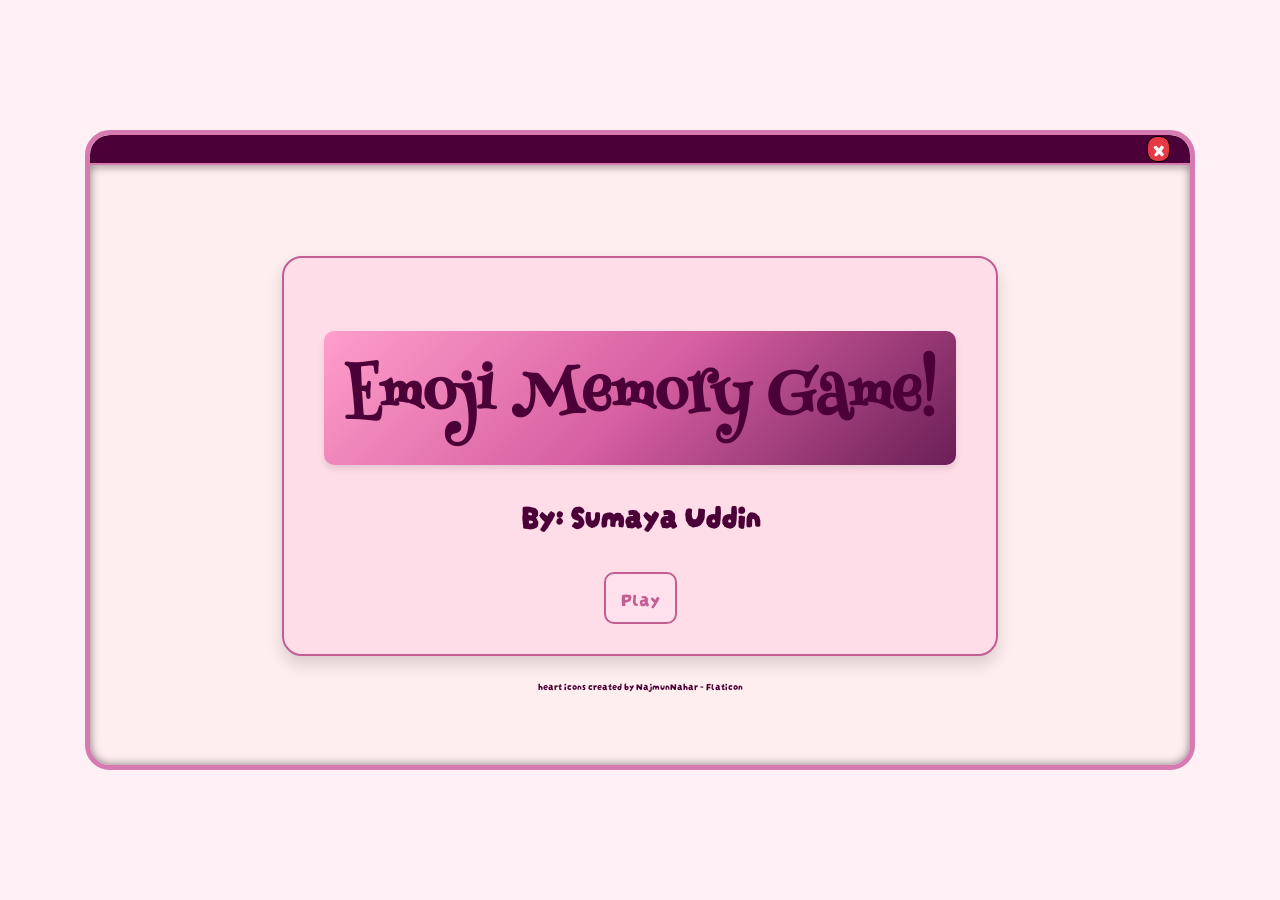
<file: index.html>
<!doctype html>
<html lang="en">
    <head>
        <meta charset="UTF-8" />
        <meta name="viewport" content="width=device-width,initial-scale=1.0" />
        <title>CSI 2999 Project 2</title>
        <link rel="icon" type="image/png" href="gameImages/faviconGame.png" />
        <link rel="stylesheet" href="gameStyle.css" />
    </head>
    <body>
        <div class="gameScreen">
            <div id="exit">
                <div id="livesDisplay"></div>
                <div class="exitButtons">
                    <div id="backButton">
                        <a href="play.html">←</a>
                    </div>
                    <a href="https://www.google.com">X</a>
                </div>
            </div>

            <div class="gameContent">
                <div class="startScreen">
                    <h1>Emoji Memory Game!</h1>
                    <h2>By: Sumaya Uddin</h2>
                    <a href="play.html">Play</a>
                </div>

                <div id="attribute">
                    <a href="https://www.flaticon.com/free-icons/heart" title="heart icons" target="_blank">
                        heart icons created by NajmunNahar - Flaticon
                    </a>
                </div>
            </div>
        </div>
    </body>
</html>
</file>
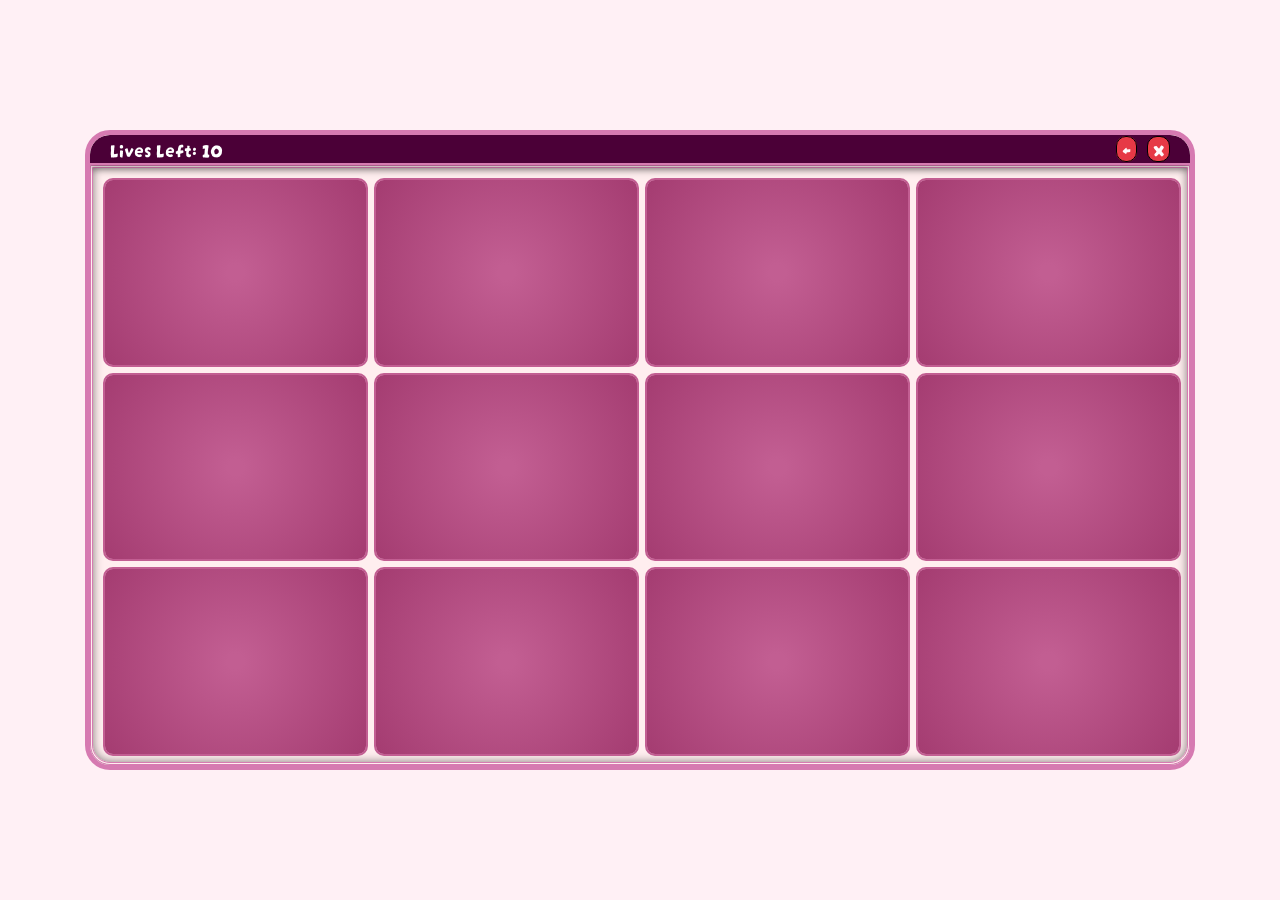
<file: easy.html>
<!doctype html>
<html lang="en">
    <head>
        <meta charset="UTF-8" />
        <meta name="viewport" content="width=device-width,initial-scale=1.0" />
        <title>CSI 2999 Project 2</title>
        <link rel="icon" type="image/png" href="gameImages/faviconGame.png" />
        <link rel="stylesheet" href="gameStyle.css" />
    </head>
    <body>
        <div class="gameScreen">
            <div id="exit">
                <div id="livesDisplay"></div>
                <div class="exitButtons">
                    <div id="backButton">
                        <a href="play.html">←</a>
                    </div>
                    <a href="https://www.google.com">X</a>
                </div>
            </div>

            <div id="gameBoard"></div>

            <div id="winMessage">
                <h1>Congratulations</h1>
                <h2>YOU WIN!</h2>
                <div class="buttons">
                    <button onclick="replay()">replay</button>
                </div>
            </div>

            <div id="gameOver">
                <h1>Game Over</h1>
                <h2>TRY AGAIN!</h2>
                <div class="buttons">
                    <button onclick="replay()">replay</button>
                </div>
            </div>
        </div>

        <script>
            window.gameDifficulty = "easy";
        </script>
        <script src="script.js"></script>
    </body>
</html>
</file>
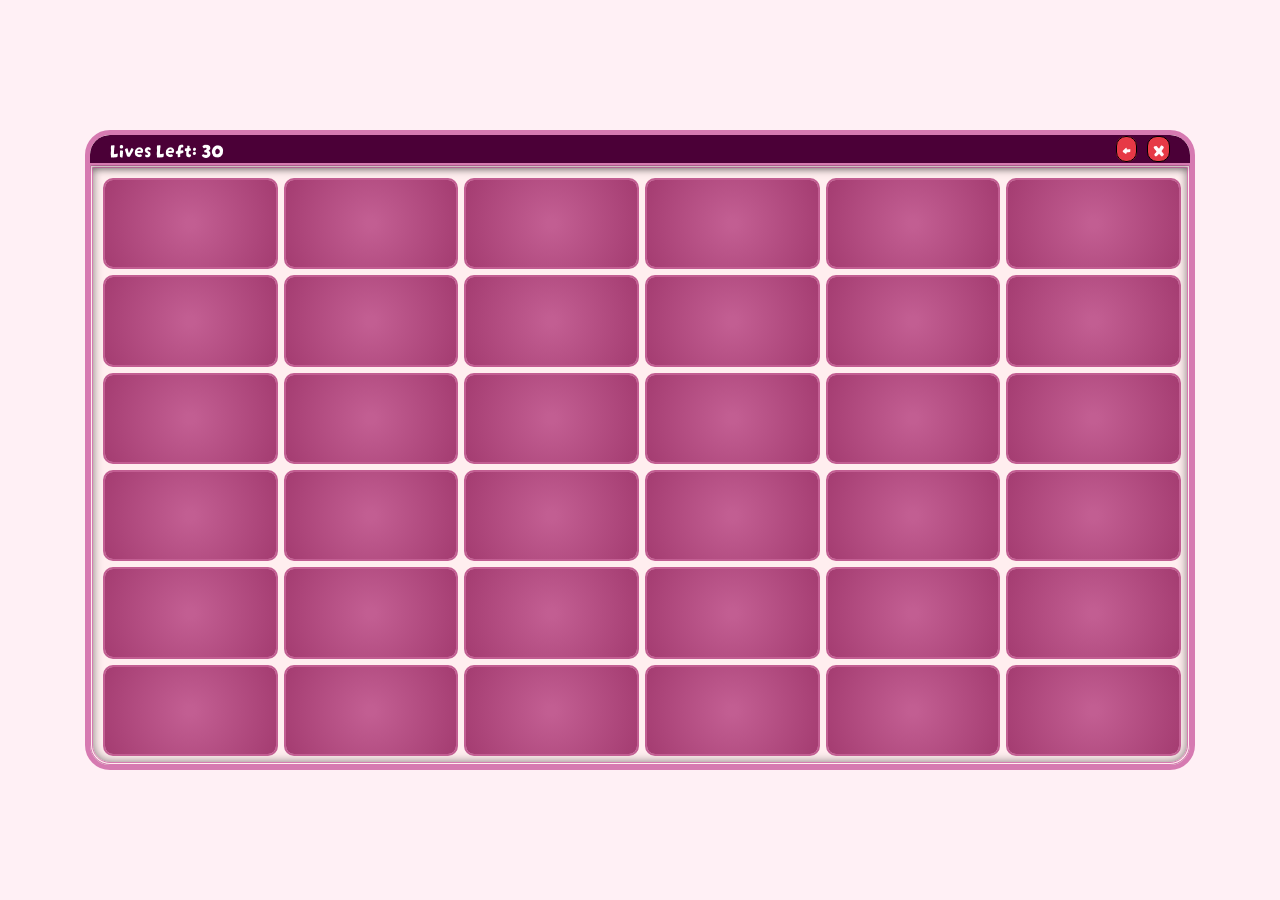
<file: hard.html>
<!doctype html>
<html lang="en">
    <head>
        <meta charset="UTF-8" />
        <meta name="viewport" content="width=device-width,initial-scale=1.0" />
        <title>CSI 2999 Project 2</title>
        <link rel="icon" type="image/png" href="gameImages/faviconGame.png" />
        <link rel="stylesheet" href="gameStyle.css" />
    </head>
    <body>
        <div class="gameScreen">
            <div id="exit">
                <div id="livesDisplay"></div>
                <div class="exitButtons">
                    <div id="backButton">
                        <a href="play.html">←</a>
                    </div>
                    <a href="https://www.google.com">X</a>
                </div>
            </div>

            <div id="gameBoard"></div>

            <div id="winMessage">
                <h1>Congratulations</h1>
                <h2>YOU WIN!</h2>
                <div class="buttons">
                    <button onclick="replay()">replay</button>
                </div>
            </div>

            <div id="gameOver">
                <h1>Game Over</h1>
                <h2>TRY AGAIN!</h2>
                <div class="buttons">
                    <button onclick="replay()">replay</button>
                </div>
            </div>
        </div>

        <script>
            window.gameDifficulty = "hard";
        </script>
        <script src="script.js"></script>
    </body>
</html>
</file>
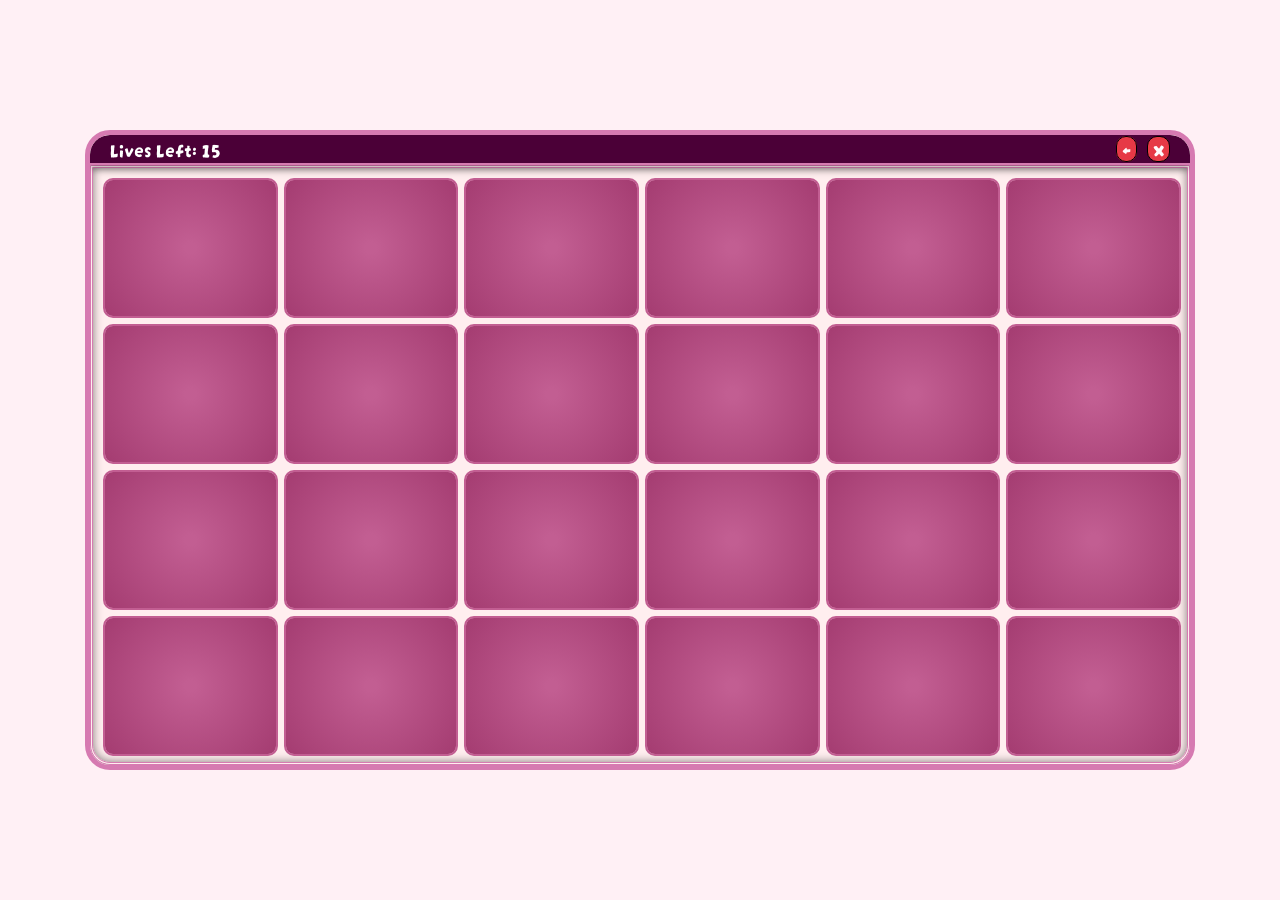
<file: medium.html>
<!doctype html>
<html lang="en">
    <head>
        <meta charset="UTF-8" />
        <meta name="viewport" content="width=device-width,initial-scale=1.0" />
        <title>CSI 2999 Project 2</title>
        <link rel="icon" type="image/png" href="gameImages/faviconGame.png" />
        <link rel="stylesheet" href="gameStyle.css" />
    </head>
    <body>
        <div class="gameScreen">
            <div id="exit">
                <div id="livesDisplay"></div>
                <div class="exitButtons">
                    <div id="backButton">
                        <a href="play.html">←</a>
                    </div>
                    <a href="https://www.google.com">X</a>
                </div>
            </div>

            <div id="gameBoard"></div>

            <div id="winMessage">
                <h1>Congratulations</h1>
                <h2>YOU WIN!</h2>
                <div class="buttons">
                    <button onclick="replay()">replay</button>
                </div>
            </div>

            <div id="gameOver">
                <h1>Game Over</h1>
                <h2>TRY AGAIN!</h2>
                <div class="buttons">
                    <button onclick="replay()">replay</button>
                </div>
            </div>
        </div>

        <script>
            window.gameDifficulty = "medium";
        </script>
        <script src="script.js"></script>
    </body>
</html>
</file>
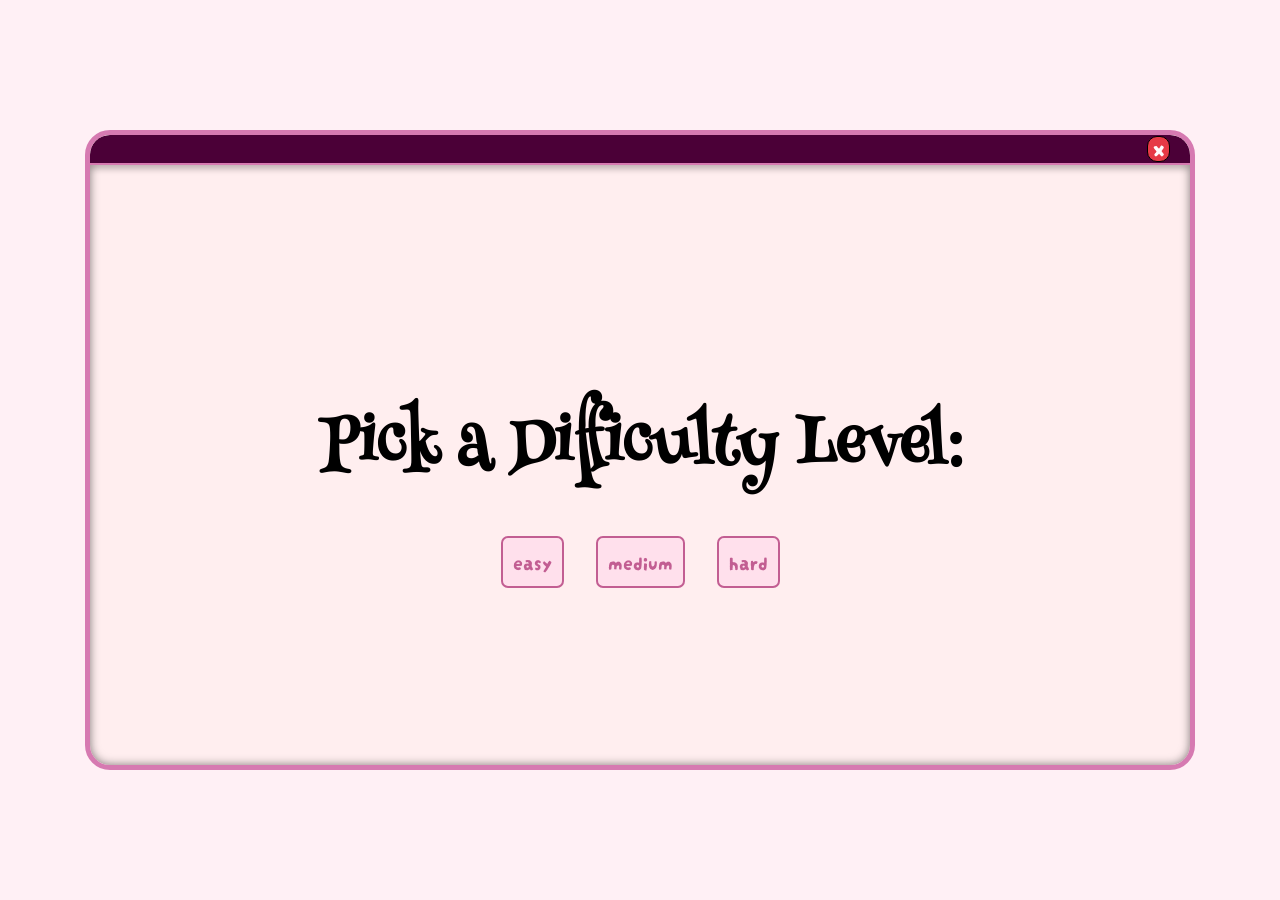
<file: play.html>
<!doctype html>
<html lang="en">
    <head>
        <meta charset="UTF-8" />
        <meta name="viewport" content="width=device-width,initial-scale=1.0" />
        <title>CSI 2999 Project 2</title>
        <link rel="icon" type="image/png" href="gameImages/faviconGame.png" />
        <link rel="stylesheet" href="gameStyle.css" />
    </head>
    <body>
        <div class="gameScreen">
            <div id="exit">
                <div id="livesDisplay"></div>
                <div class="exitButtons">
                    <div id="backButton">
                        <a href="play.html">←</a>
                    </div>
                    <a href="https://www.google.com">X</a>
                </div>
            </div>

            <div class="gameContent">
                <div id="levelChoose">
                    <h1>Pick a Difficulty Level:</h1>
                    <div class="buttons">
                        <a href="easy.html">easy</a>
                        <a href="medium.html">medium</a>
                        <a href="hard.html">hard</a>
                    </div>
                </div>
            </div>
        </div>
    </body>
</html>
</file>
<file: gameStyle.css>
@font-face {
    font-family: "HennyPenny-Regular";
    src: url("HennyPenny-Regular.ttf");
}

@font-face {
    font-family: "DarumadropOne-Regular";
    src: url("DarumadropOne-Regular.ttf");
}

body {
    background-color: #fff0f5;
}

.gameScreen {
    padding-top: 30px;

    display: flex;
    flex-direction: column;
    justify-content: center;
    align-items: center;

    position: fixed;
    top: 50%;
    left: 50%;

    width: 1100px;
    height: 600px;

    border: thick solid #d67ab1;
    border-radius: 25px;

    transform: translate(-50%, -50%);
    background-color: #ffeeef;
    box-shadow: inset 0 0 10px rgba(0, 0, 0, 0.5);
    overflow: hidden;
}

.gameContent {
    flex: 1;
    display: flex;
    flex-direction: column;
    align-items: center;
    justify-content: center;
    text-align: center;
    width: 100%;
}

#exit {
    display: flex;
    position: absolute;
    top: 0;
    left: 0;
    /*transform: translateX(-50%);*/
    z-index: 1000;

    justify-content: space-between;
    align-items: center;

    background-color: #4b0037;
    padding: 0 20px;
    width: 100%;
    height: 30px;

    box-sizing: border-box;
    box-shadow: 0 4px 6px rgba(0, 0, 0, 0.25);
    border-bottom: 2px solid #d67ab1;
    border-radius: 20px 20px 0 0;
    color: #fffafc;
}

.exitButtons {
    display: flex;
    gap: 10px;
    justify-content: flex-end;
    align-items: center;
}

.exitButtons a {
    background-color: #e63946;
    color: #fffafc;
    padding: 0 5px;
    cursor: pointer;

    font-weight: bold;
    border-radius: 10px;
    border: solid 1px black;

    text-decoration: none;
    font-family: "DarumadropOne-Regular", serif;
    font-size: 1rem;
    transition: 0.3s ease;
}

.exitButtons a:hover {
    background-color: #ff6b81;
}

.startScreen {
    background-color: #ffdde8;
    padding: 30px 40px;
    border-radius: 20px;
    border: 2px solid #c25e92;
    box-shadow: 0 8px 16px rgba(0, 0, 0, 0.15);
    margin: 20px auto;
}

.startScreen h1 {
    font-family: "HennyPenny-Regular", serif;
    font-size: 4rem;
    background-color: #fbd2e0;
    color: #4b0037;
    padding: 10px 20px;
    background: linear-gradient(135deg, #ff9ecb, #d65fa1, #6a1e55);
    border-radius: 10px;
    margin-bottom: 15px;
    box-shadow: 0 4px 6px rgba(0, 0, 0, 0.1);
}

.startScreen h2 {
    font-family: "DarumadropOne-Regular", serif;
    font-size: 2rem;
    margin-bottom: 25px;
    color: #4b0037;
}

.startScreen a {
    font-family: "DarumadropOne-Regular", serif;
    background-color: #ffe0ec;
    text-align: center;
    padding: 10px 15px;
    border: 2px solid #c25e92;
    border-radius: 10px;
    font-size: 1.2rem;
    color: #c25e92;
    text-decoration: none;
    margin-top: 10px;
    transition-duration: all 0.4s ease;
    display: inline-block;
}

.startScreen a:hover {
    background-color: #c25e92;
    color: #fffafc;
    transform: scale(1.05);
}

#attribute a {
    font-family: "DarumadropOne-Regular", "serif";
    font-size: x-small;
    color: #4b0037;
    text-decoration: none;
}

#attribute a:hover {
    text-decoration: underline;
    color: #c25e92;
}

#levelChoose {
    font-family: "HennyPenny-Regular", serif;
    text-align: center;
    position: relative;
    padding-top: -30px;
}

#levelChoose h1 {
    font-size: 4rem;
}

.buttons a,
.buttons button {
    font-family: "DarumadropOne-Regular", "serif";
    font-size: larger;
    background-color: #ffe0ec;
    padding: 10px;
    border: 2px solid #c25e92;
    border-radius: 7px;
    color: #c25e92;
    text-decoration: none;
    margin: clamp(6px, 2vw, 14px);
    transition-duration: 0.4s;
    cursor: pointer;
}

.buttons a:hover,
.buttons button:hover {
    background-color: #c25e92;
    color: #fffafc;
    box-shadow: 5px 10px 16px 0 rgba(0, 0, 0, 0.6);
    cursor: pointer;
}

#gameBoard {
    flex: 1;
    padding: 10px;
    box-sizing: border-box;
    display: grid;

    width: 100%;
    height: 100%;

    grid-gap: 10px;
    border-width: thick;
    border: double;
    border-color: #d67ab1;
    border-radius: 0 0 20px 20px;

    justify-content: center;
    align-content: center;

    background-color: #ffeeef;
    box-shadow: inset 0 0 10px rgba(0, 0, 0, 0.5);
}

.card {
    width: 100%;
    height: 100%;
    background-color: #ffcbe5;
    border: 2px solid #c25e92;
    border-radius: 10px;
    display: flex;
    justify-content: center;
    align-items: center;
    cursor: pointer;
    color: transparent;
    transition:
        transform 0.3s,
        color 0.3s;
    user-select: none;
}

.card-inner {
    width: 100%;
    height: 100%;
    position: relative;
    transform-style: preserve-3d;
    transition: transform 0.6s;
}

.card.flipped .card-inner {
    color: black;
    background-color: #fdf7fa;
    transform: rotateY(180deg);
    border-radius: 10px;
}

.card-front,
.card-back {
    position: absolute;
    width: 100%;
    height: 100%;
    backface-visibility: hidden;
    display: flex;
    justify-content: center;
    align-items: center;
    border-radius: 8px;
    font-size: 2.5rem;
    user-select: none;
}

.card-front {
    background: radial-gradient(circle, #c25e92 5%, #a43c71 100%);
    /*border: 2px solid #912a5c;*/
}

.card-back {
    background: #ffcbe5;
    color: black;
    /*border: 2px solid #c25e92;*/
    transform: rotateY(180deg);
}

.card:hover {
    background-color: #f8b9d4;
}

#winMessage button,
#gameOver button {
    margin-top: 15px;
    font-size: 1.2rem;
}

#gameOver,
#winMessage {
    color: #4b0037;
    display: none;
    font-size: 2.5rem;
    align-content: center;
    align-items: center;
    justify-content: center;
    text-align: center;
}

#gameOver h1,
#winMessage h1 {
    font-family: "HennyPenny-Regular", "serif";
    margin: 0;
    padding: 0;
}

#gameOver h2,
#winMessage h2 {
    font-family: "DarumadropOne-Regular", "serif";
    margin: 5px 0 10px 0;
}

#livesDisplay {
    font-family: "DarumadropOne-Regular", "serif";
    color: white;
    font-size: 1.2rem;
    user-select: none;
    text-align: left;
}

#livesDisplay,
#backButton a {
    visibility: hidden;
}
</file>
